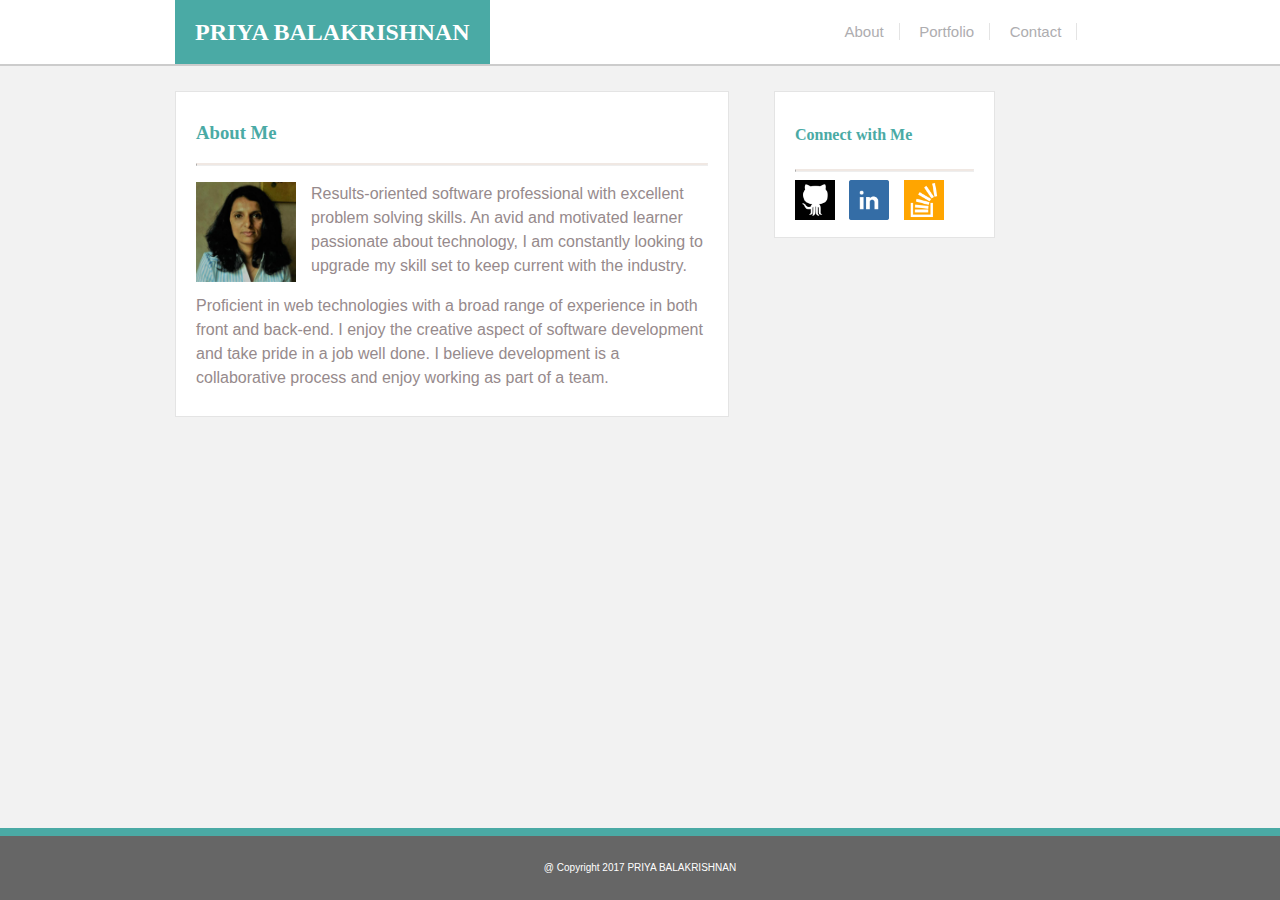
<file: index.html>
<!DOCTYPE html>
<html lang="en">
<head>
	<meta charset="UTF-8">
	<title>Portfolio</title>
	<link rel="stylesheet" type="text/css" href="assets/css/style.css">
</head>
<body>
<div class="site-container">
	<!-- Header section -->
	<header>
		<div id="main-title"><h2>PRIYA BALAKRISHNAN</h2></div> 
		<div id="main-links">
			<a class="nav-links" href="#">About</a>
			<a class="nav-links" href="#">Portfolio</a>
			<a class="nav-links" href="#">Contact</a>
		</div>
	</header>
	<div id="main-container">
		<section id="left">
			<h3>About Me</h3>
			<hr>
			<p>
				<img class="profile-image" src="assets/images/pripic.jpeg" alt=""/>
				Results-oriented software professional with excellent problem solving skills. An avid and motivated learner passionate about technology, I am constantly looking to upgrade my skill set to keep current with the industry.
			</p>
			<p>	Proficient in web technologies with a broad range of experience in both front and back-end.
				I enjoy the creative aspect of software development and take pride in a job well done. I believe development is a collaborative process and enjoy working as part of a team.
			</p>
		</section>
		<section id="right">
			<h4>Connect with Me</h4>
			<hr>
			<a href="https://github.com/pribala" target="_blank">
				<img class="link-images" src="assets/images/if_github_401441.png" alt="Github Link"/></a>
			<a href="https://www.linkedin.com/in/priya-balakrishnan/" target="_blank">
				<img class="link-images" src="assets/images/if_linkedin-square-social-media_764981.png" alt="Linkedin Link"/></a>
			<a href="https://stackoverflow.com/users/6172993/priya-balakrishnan" target="_blank">
				<img class="link-images" src="assets/images/if_stackoverflow_273179.png" alt="Stackoverflow Link"/></a>
		</section>
	</div>
	<footer>
		@ Copyright 2017 PRIYA BALAKRISHNAN
	</footer>
</div>	
</body>
</html>
</file>
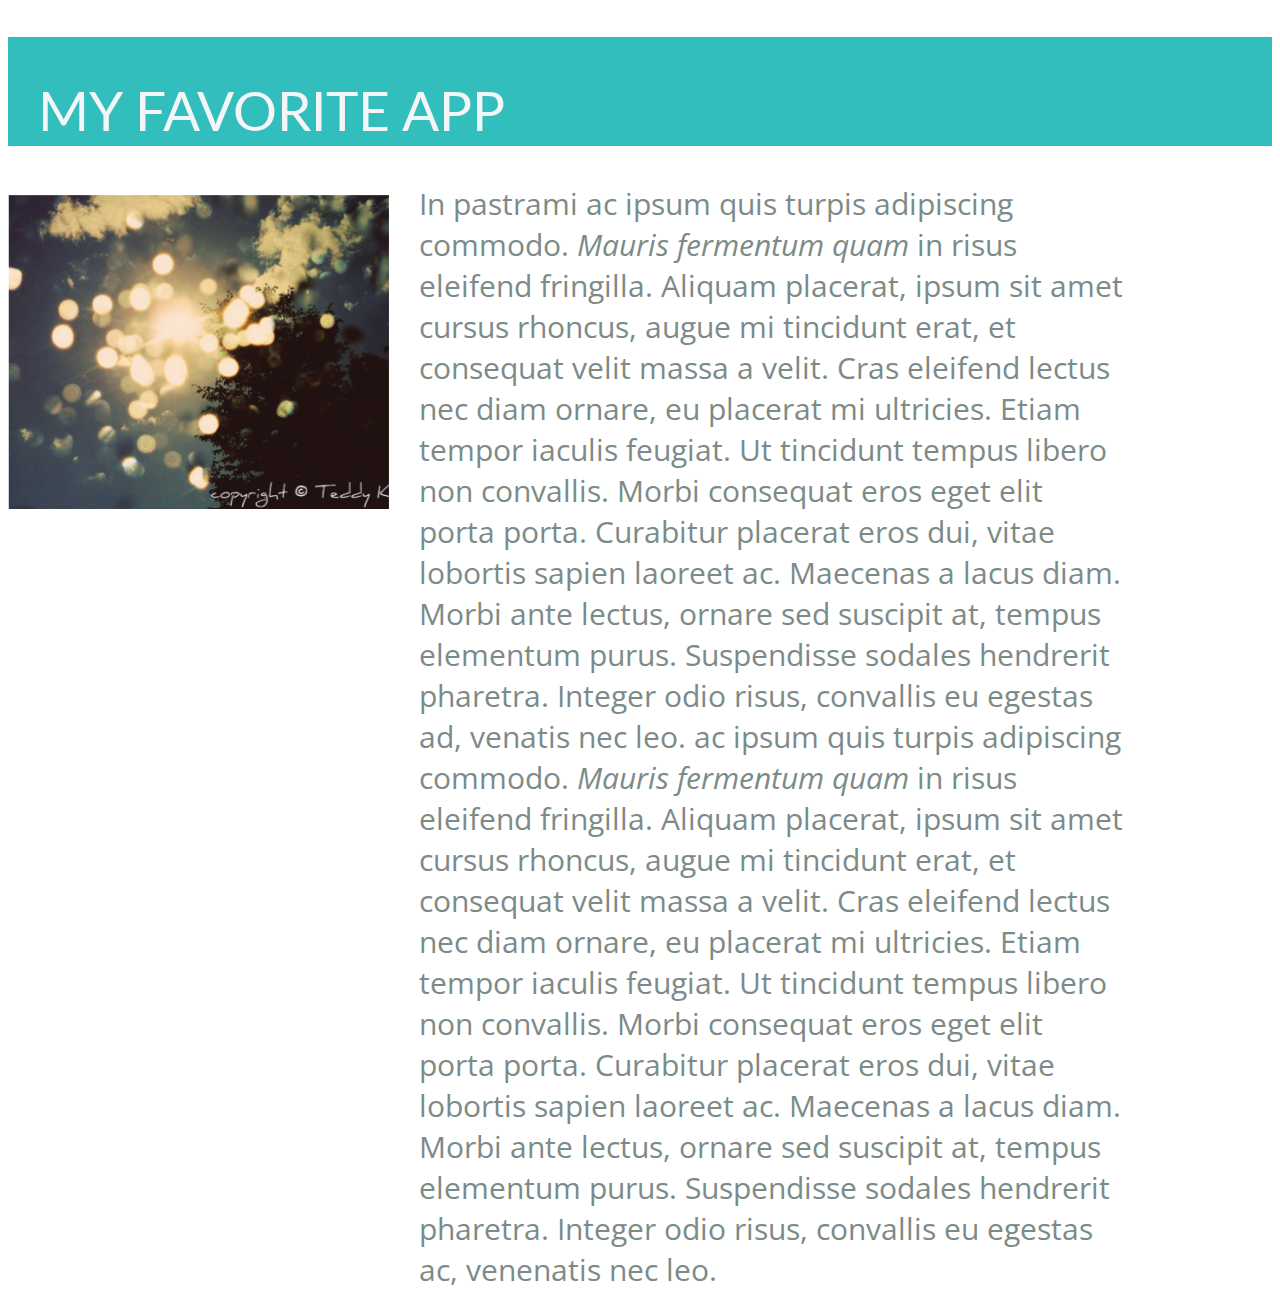
<file: ipsum/index.html>
<!DOCTYPE html>
<html lang="en">
<head>
	<link rel="stylesheet" href="/ipsum/css/main.css">
	<link href='https://fonts.googleapis.com/css?family=Lato:300|Open+Sans:400,300' rel='stylesheet'>
	<title>Favorite App</title>
</head>
<body>
	<h1 class="title">MY FAVORITE APP</h1>
	<div class="app">
		<div class="screenshot"><img src="/ipsum/images/app.png" alt="This is a screenshot"></div>
		<div class="description">In pastrami ac ipsum quis turpis adipiscing commodo. <em>Mauris fermentum quam</em> 
		in risus eleifend fringilla. Aliquam placerat, ipsum sit amet cursus rhoncus, augue mi tincidunt erat, 
		et consequat velit massa a velit. Cras eleifend lectus nec diam ornare, eu placerat mi ultricies. Etiam 
		tempor iaculis feugiat. Ut tincidunt tempus libero non convallis. Morbi consequat eros eget elit porta 
		porta. Curabitur placerat eros dui, vitae lobortis sapien laoreet ac. Maecenas a lacus diam. Morbi ante 
		lectus, ornare sed suscipit at, tempus elementum purus. Suspendisse sodales hendrerit pharetra. Integer 
		odio risus, convallis eu egestas ad, venatis nec leo. ac ipsum quis turpis adipiscing commodo. <em>Mauris 
		fermentum quam</em> in risus eleifend fringilla. <a href="#">Aliquam placerat</a>, ipsum sit amet cursus 
		rhoncus, augue mi tincidunt erat, et consequat velit massa a velit. Cras eleifend lectus nec diam ornare, 
		eu placerat mi ultricies. Etiam tempor iaculis feugiat. Ut tincidunt tempus libero non convallis. Morbi 
		consequat eros eget elit porta porta. Curabitur placerat eros dui, vitae lobortis sapien laoreet ac. 
		Maecenas a lacus diam. Morbi ante lectus, ornare sed suscipit at, tempus elementum purus. Suspendisse 
		sodales hendrerit pharetra. Integer odio risus, convallis eu egestas ac, venenatis nec leo.
		</div>
	</div>
</body>		
</html>
</file>
<file: assets/css/style.css>
body {
        margin: 0;
        padding: 0;
        background-color: white;
        font-family: 'Arial', 'Helvetica Neue', Helvetica, sans-serif;
        font-family: 18px;
        color: #777777;
        line-height: 150%;
	}

.site-container {
  display: flex;
  min-height: 100vh;
  flex-direction: column;
}	

header {
	margin: 0px;
	background-color: #ffffff;
	border-bottom: 1px solid #cccccc;
}	

h2 {
	padding: 20px;
	margin: 0px 0px 0px 175px;
	text-align: center;
	color: white;
	background-color: #4AAAA5;
}

#main-title,
#main-links {
	float: left;
}

#main-links {
	text-align: right;
	margin-top: 20px;
	margin-left: 340px;
}

.nav-links,
.nav-links:hover {
	text-decoration: none;
	color: #AEADB0;
	font-size: 15px;
	border-right: 1px solid #E4E4E4;
	padding: 0px 15px 0px 15px;
}

#main-container {
	background-color: #F2F2F2;
	padding: 25px;
	overflow: auto;
	width: 100%;
	border-top: 1px solid #cccccc;
	flex: 1 0 auto;
}

#left {
	float: left;
	width: 40%;
	border: 1px solid #E4E4E4;
	background-color: #fff;
	margin: 0px 15px 0px 150px;
	padding: 10px 20px 10px 20px;
	color: #968A8C;
}

#right {
	float: left;
	width: 14%;
	margin-left: 20px;
	margin: 0px 100px 0px 30px;
	border: 1px solid #E4E4E4;
	background-color: #fff;
	padding: 10px 20px 10px 20px;
}

footer {
	background-color: #666666;
	/*clear: both;*/
	padding: 20px;
	text-align: center;
	font-size: 10px;
	color: #fff;
	border-top: 8px solid #4AAAA5;
}

h3, h4 {
	color: #4AAAA5;
}

h2, h3, h4 {
	font-family: 'Georgia', Times, Times New Roman, serif;
}

hr {
    background-color: transparent;
    border-top: 2px solid #F0E8E3;
}

.profile-image {
	width: 100px;
	height: 100px;
	float: left;
	margin: 0px 15px 10px 0px;
}

#right hr {
	/*border-top: 1px solid #F0E8E3;*/
	color: #F0E8E3;
}

.link-images {
	width: 40px;
	height: 40px;
	margin-right: 10px;
	text-decoration: none;
}
</file>
<file: ipsum/css/main.css>
.description {
	color: #7C8B88;
	max-width:705px;
	font-family: 'Open Sans',san-serif;
	font-size: 30px;
}

.title {
	background-color: #33BEBE;
	color: #F4F5F6;
	padding-left: 30px;
	padding-bottom: 3px;
	padding-top: 40px;
	font-size: 55px;
	font-family: 'Lato', sans-serif;
	font-weight: normal;
	
}

.screenshot {
	max-width:460px;
	margin-right: 30px;
	margin-top: 12px;	
}

* {
    -webkit-box-sizing: border-box;
    -moz-box-sizing: border-box;
    -ms-box-sizing: border-box;
    box-sizing: border-box;
}
 
.app {
    display: -webkit-flex;
    display: flex;
}

a,
a:hover {
	text-decoration: none;
	color: #7C8B88;
}
</file>
